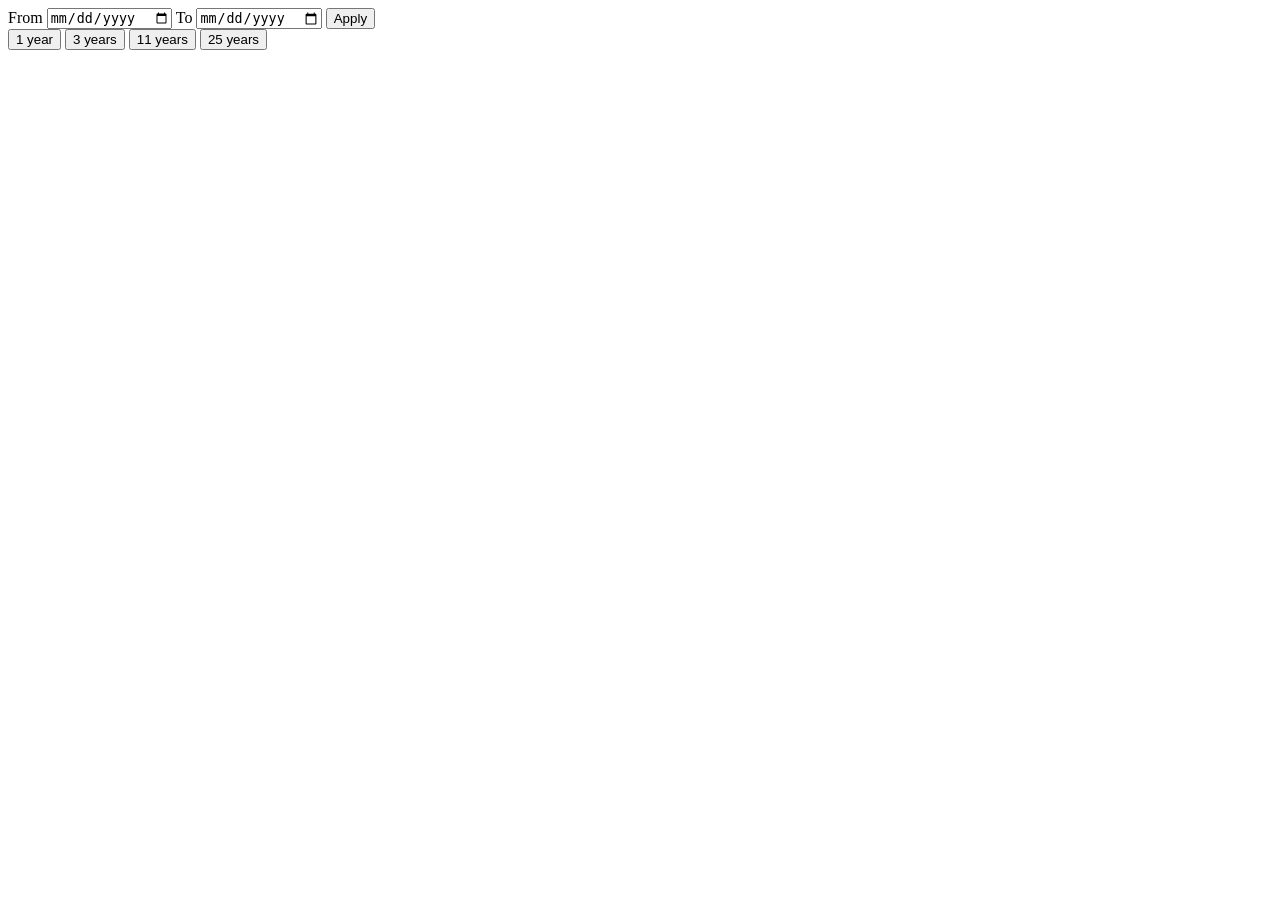
<file: hapi/index.html>
<html>
  <head>
    <title>In-line test</title>
    <script type="module" crossorigin src="https://sunspot-number-timeline-view-demo-50a189.gitlab.io/assets/index-CNa1n6o8.js"></script>
    <link rel="stylesheet" crossorigin href="https://sunspot-number-timeline-view-demo-50a189.gitlab.io/assets/index-Da88GHWh.css">
    <script src="https://cdn.plot.ly/plotly-3.0.1.min.js"></script>
  </head>
  <body>
          <section class="visualization">
        <div class="controls">
          <div class="control-group">
            <label for="start-date">From</label>
            <input type="date" id="start-date" />
            <label for="end-date">To</label>
            <input type="date" id="end-date" />
            <button id="apply-btn">Apply</button>
          </div>
          <div class="control-group">
            <button class="preset-btn" data-years="1">1 year</button>
            <button class="preset-btn" data-years="3">3 years</button>
            <button class="preset-btn" data-years="11">11 years</button>
            <button class="preset-btn" data-years="25">25 years</button>
          </div>
        </div>

        <div id="plot"></div>
      </section>
      <script type="module" src="main.js"></script>
    </body>
</html>
</file>
